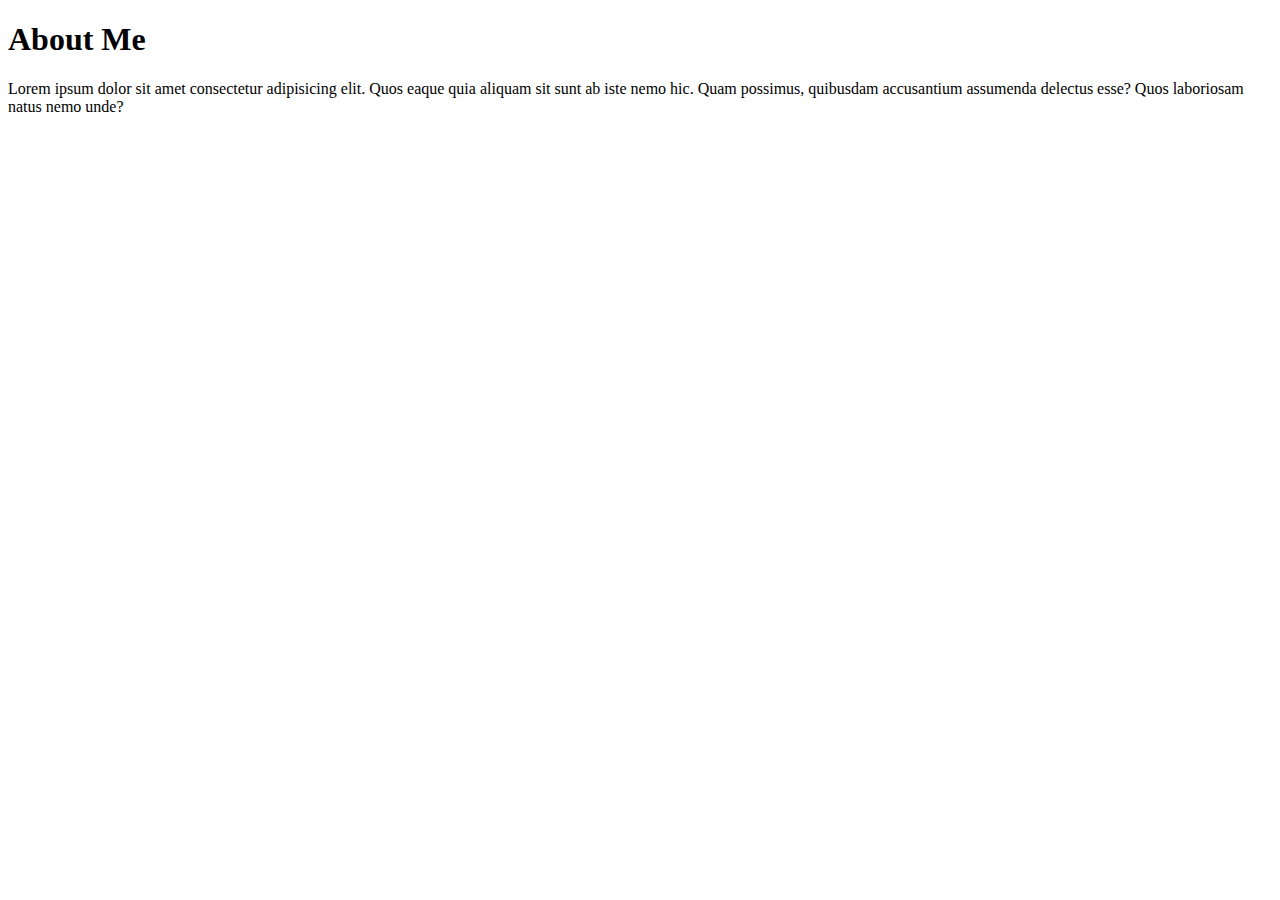
<file: About.html>
<!DOCTYPE html>
<html lang="en">

<head>
    <meta charset="UTF-8">
    <meta name="viewport" content="width=device-width, initial-scale=1.0">
    <title>Document</title>
</head>

<body>
    <h1>About Me</h1>
    <p>Lorem ipsum dolor sit amet consectetur adipisicing elit. Quos eaque quia aliquam sit sunt ab iste nemo hic. Quam
        possimus, quibusdam accusantium assumenda delectus esse? Quos laboriosam natus nemo unde?</p>
</body>

</html>
</file>
